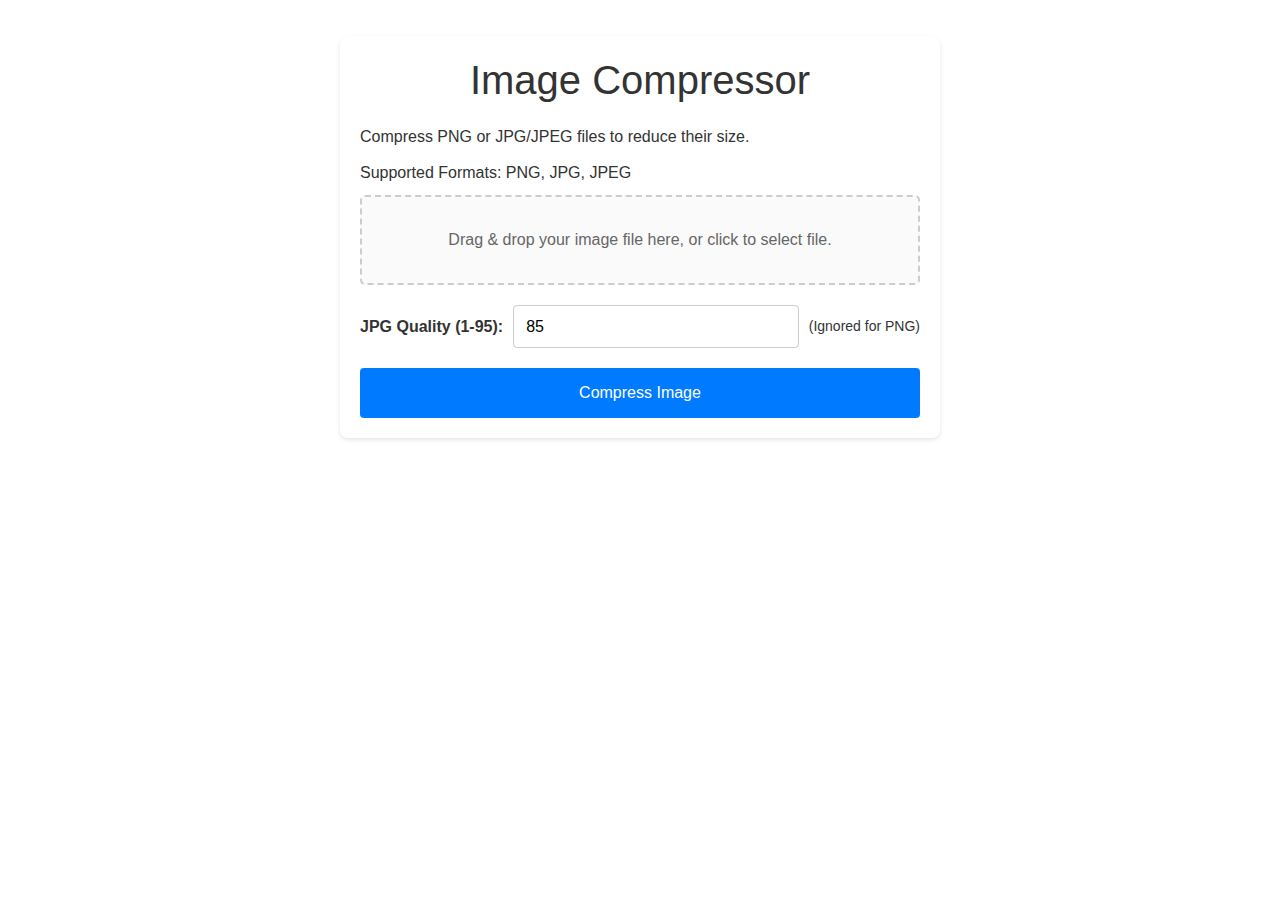
<file: frontend/tools/image-compressor/index.html>
<!DOCTYPE html>
<html lang="en">
  <head>
    <meta charset="UTF-8" />
    <meta name="viewport" content="width=device-width, initial-scale=1.0" />
    <title>Image Compressor</title>
    <!-- Bootstrap CSS -->
    <link
      href="https://cdn.jsdelivr.net/npm/bootstrap@5.3.3/dist/css/bootstrap.min.css"
      rel="stylesheet"
      integrity="sha384-QWTKZyjpPEjISv5WaRU9OFeRpok6YctnYmDr5pNlyT2bRjXh0JMhjY6hW+ALEwIH"
      crossorigin="anonymous"
    />
    <link
      rel="stylesheet"
      href="https://cdn.jsdelivr.net/npm/bootstrap-icons@1.11.3/font/bootstrap-icons.min.css"
    />
    <!-- Local Styles -->
    <link rel="stylesheet" href="/frontend/tools/image-compressor/style.css" />
  </head>
  <body>
    <div class="container">
      <h1>Image Compressor</h1>
      <p>Compress PNG or JPG/JPEG files to reduce their size.</p>
      <p>Supported Formats: PNG, JPG, JPEG</p>

      <form id="upload-form" enctype="multipart/form-data">
        <div id="drop-area">
          <p>Drag & drop your image file here, or click to select file.</p>
          <input type="file" id="file-input" accept=".png,.jpg,.jpeg" />
          <p id="file-name-display"></p>
        </div>

        <div class="options" id="quality-option">
          <label for="quality">JPG Quality (1-95):</label>
          <input
            type="number"
            id="quality"
            name="quality"
            value="85"
            min="1"
            max="95"
          />
          <small>(Ignored for PNG)</small>
        </div>

        <button type="submit" id="submit-button">Compress Image</button>
      </form>

      <div id="status-area">
        <p id="status-message"></p>
        <a id="download-link" style="display: none">Download Compressed File</a>
      </div>
      <div id="error-area" class="error-message" style="display: none"></div>
    </div>

    <!-- Local Script -->
    <script src="/frontend/tools/image-compressor/script.js"></script>
  </body>
</html>
</file>
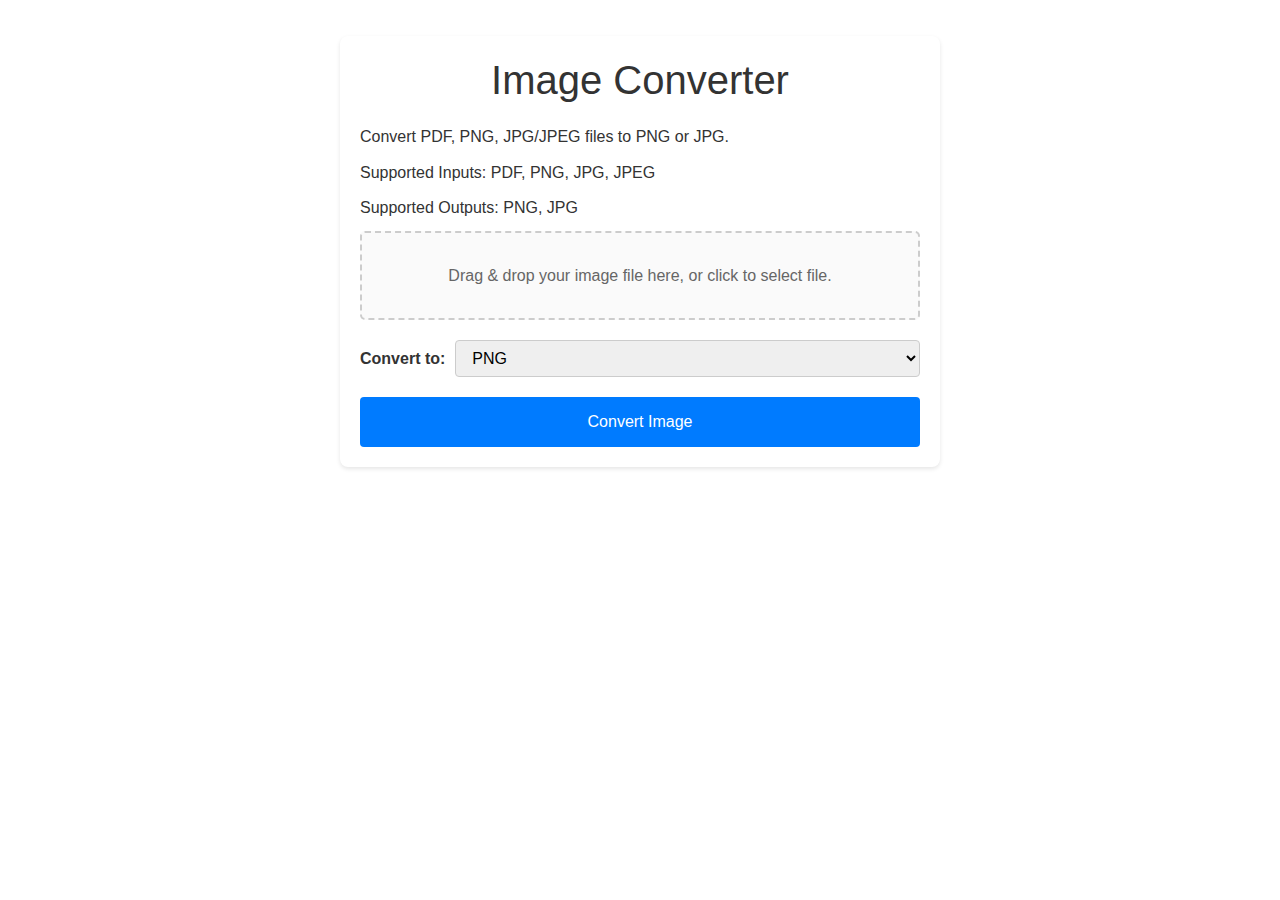
<file: frontend/tools/image-converter/index.html>
<!DOCTYPE html>
<html lang="en">
  <head>
    <meta charset="UTF-8" />
    <meta name="viewport" content="width=device-width, initial-scale=1.0" />
    <title>Image Converter</title>
    <!-- Bootstrap CSS -->
    <link
      href="https://cdn.jsdelivr.net/npm/bootstrap@5.3.3/dist/css/bootstrap.min.css"
      rel="stylesheet"
      integrity="sha384-QWTKZyjpPEjISv5WaRU9OFeRpok6YctnYmDr5pNlyT2bRjXh0JMhjY6hW+ALEwIH"
      crossorigin="anonymous"
    />
    <link
      rel="stylesheet"
      href="https://cdn.jsdelivr.net/npm/bootstrap-icons@1.11.3/font/bootstrap-icons.min.css"
    />
    <!-- Local Styles -->
    <link rel="stylesheet" href="/frontend/tools/image-converter/style.css" />
  </head>
  <body>
    <div class="container">
      <h1>Image Converter</h1>
      <p>Convert PDF, PNG, JPG/JPEG files to PNG or JPG.</p>
      <p>Supported Inputs: PDF, PNG, JPG, JPEG</p>
      <p>Supported Outputs: PNG, JPG</p>

      <form id="upload-form" enctype="multipart/form-data">
        <div id="drop-area">
          <p>Drag & drop your image file here, or click to select file.</p>
          <input type="file" id="file-input" accept=".pdf,.png,.jpg,.jpeg" />
          <p id="file-name-display"></p>
        </div>

        <div class="options">
          <label for="output-format">Convert to:</label>
          <select id="output-format" name="output_format">
            <option value="png" selected>PNG</option>
            <option value="jpg">JPG</option>
          </select>
        </div>

        <button type="submit" id="submit-button">Convert Image</button>
      </form>

      <div id="status-area">
        <p id="status-message"></p>
        <a id="download-link" style="display: none">Download Converted File</a>
      </div>
      <div id="error-area" class="error-message" style="display: none"></div>
    </div>

    <!-- Local Script -->
    <script src="/frontend/tools/image-converter/script.js"></script>
  </body>
</html>
</file>
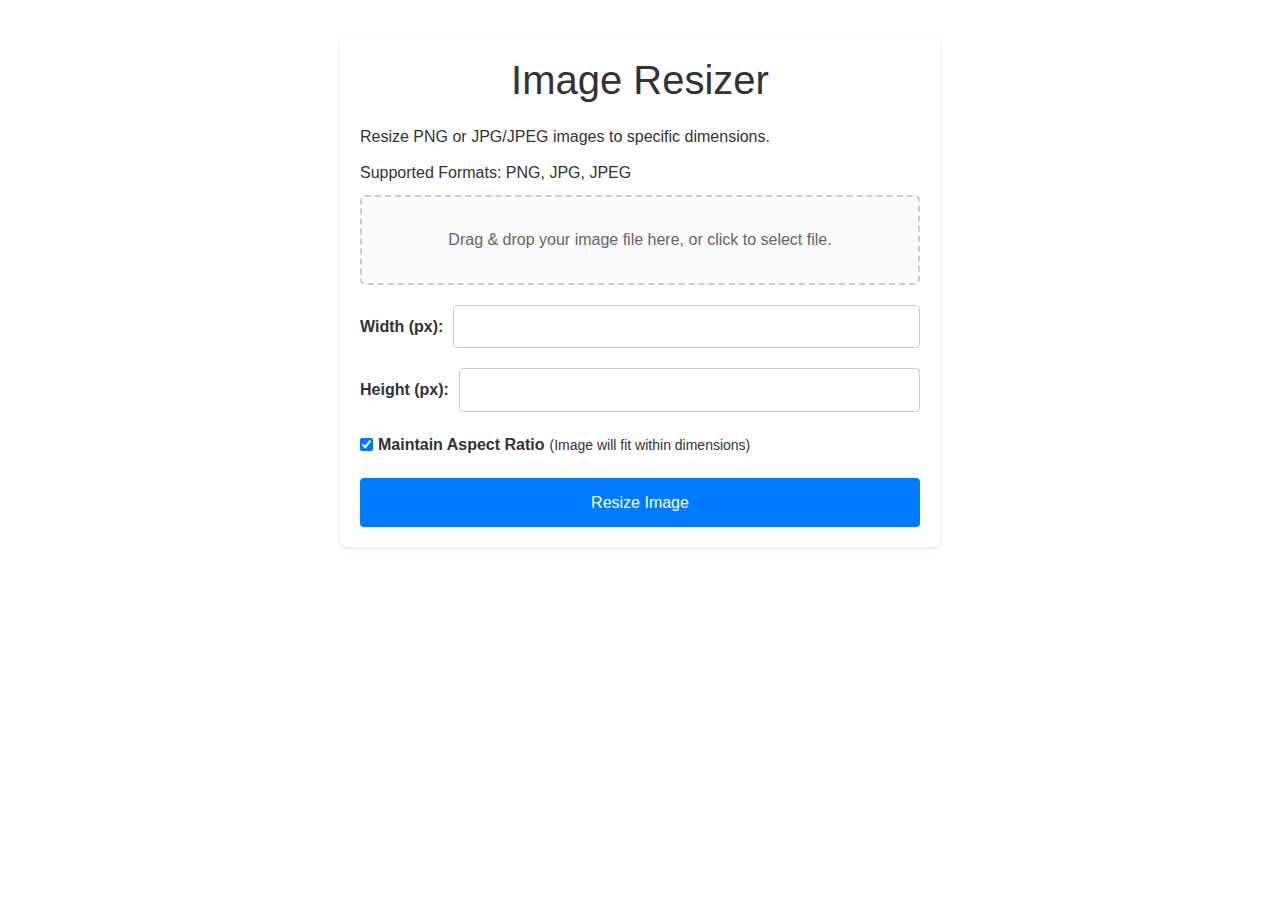
<file: frontend/tools/image-resizer/index.html>
<!DOCTYPE html>
<html lang="en">
  <head>
    <meta charset="UTF-8" />
    <meta name="viewport" content="width=device-width, initial-scale=1.0" />
    <title>Image Resizer</title>
    <!-- Bootstrap CSS -->
    <link
      href="https://cdn.jsdelivr.net/npm/bootstrap@5.3.3/dist/css/bootstrap.min.css"
      rel="stylesheet"
      integrity="sha384-QWTKZyjpPEjISv5WaRU9OFeRpok6YctnYmDr5pNlyT2bRjXh0JMhjY6hW+ALEwIH"
      crossorigin="anonymous"
    />
    <link
      rel="stylesheet"
      href="https://cdn.jsdelivr.net/npm/bootstrap-icons@1.11.3/font/bootstrap-icons.min.css"
    />
    <!-- Local Styles -->
    <link rel="stylesheet" href="/frontend/tools/image-resizer/style.css" />
  </head>
  <body>
    <div class="container">
      <h1>Image Resizer</h1>
      <p>Resize PNG or JPG/JPEG images to specific dimensions.</p>
      <p>Supported Formats: PNG, JPG, JPEG</p>

      <form id="upload-form" enctype="multipart/form-data">
        <div id="drop-area">
          <p>Drag & drop your image file here, or click to select file.</p>
          <input type="file" id="file-input" accept=".png,.jpg,.jpeg" />
          <p id="file-name-display"></p>
        </div>

        <div class="options">
          <label for="width">Width (px):</label>
          <input type="number" id="width" name="width" required min="1" />
        </div>
        <div class="options">
          <label for="height">Height (px):</label>
          <input type="number" id="height" name="height" required min="1" />
        </div>
        <div class="options checkbox-label">
          <input
            type="checkbox"
            id="maintain-aspect"
            name="maintain_aspect_ratio"
            value="true"
            checked
          />
          <label for="maintain-aspect">Maintain Aspect Ratio</label>
          <small>(Image will fit within dimensions)</small>
        </div>

        <button type="submit" id="submit-button">Resize Image</button>
      </form>

      <div id="status-area">
        <p id="status-message"></p>
        <a id="download-link" style="display: none">Download Resized File</a>
      </div>
      <div id="error-area" class="error-message" style="display: none"></div>
    </div>

    <!-- Local Script -->
    <script src="/frontend/tools/image-resizer/script.js"></script>
  </body>
</html>
</file>
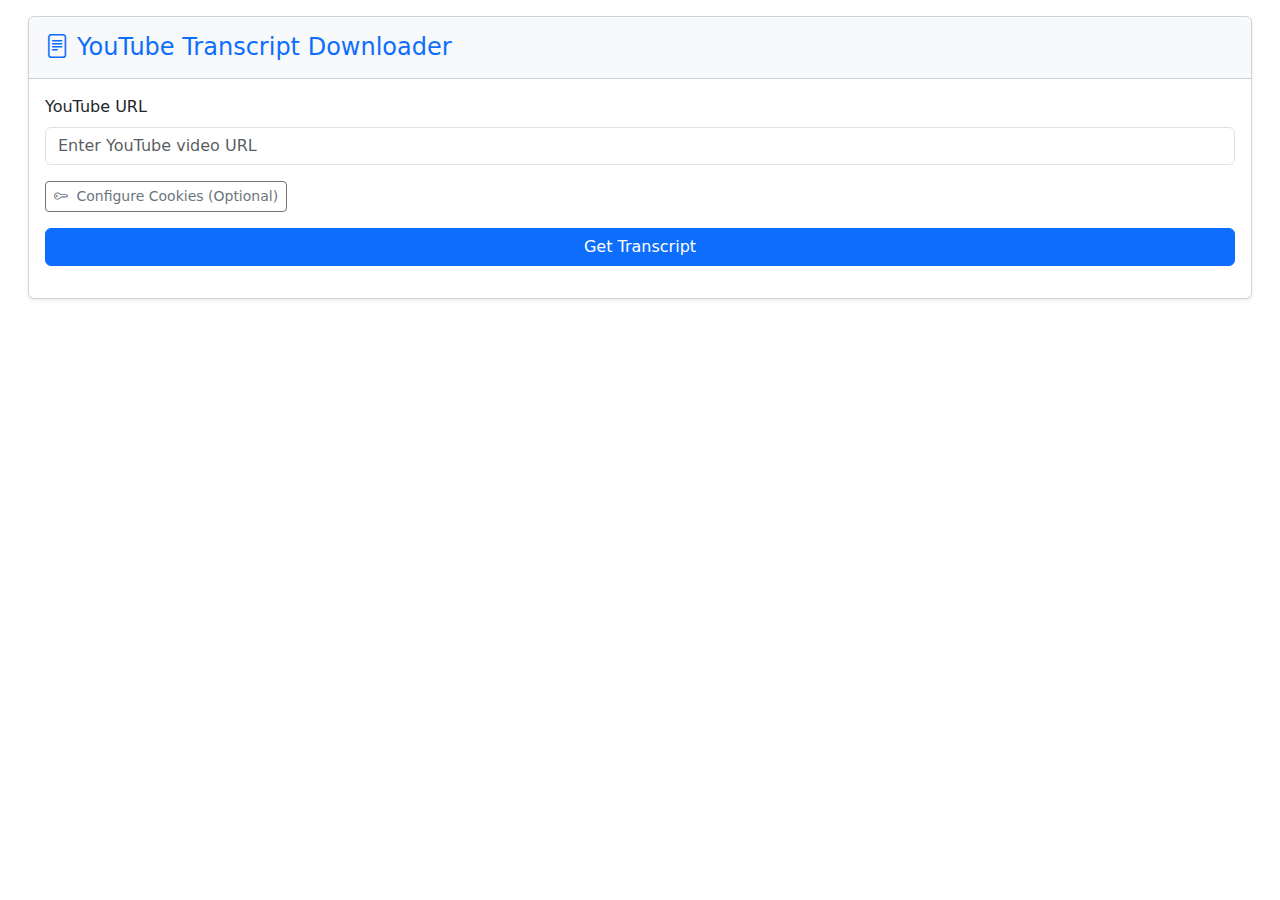
<file: frontend/tools/youtube-transcript/index.html>
<!DOCTYPE html>
<html lang="en">
  <head>
    <meta charset="UTF-8" />
    <meta name="viewport" content="width=device-width, initial-scale=1.0" />
    <title>YouTube Transcript Tool</title>
    <!-- Bootstrap CSS -->
    <link
      href="https://cdn.jsdelivr.net/npm/bootstrap@5.3.3/dist/css/bootstrap.min.css"
      rel="stylesheet"
      integrity="sha384-QWTKZyjpPEjISv5WaRU9OFeRpok6YctnYmDr5pNlyT2bRjXh0JMhjY6hW+ALEwIH"
      crossorigin="anonymous"
    />
    <link
      rel="stylesheet"
      href="https://cdn.jsdelivr.net/npm/bootstrap-icons@1.11.3/font/bootstrap-icons.min.css"
    />
    <style>
      /* Minimal styles for iframe context */
      body {
        padding: 1rem; /* Add some padding inside the iframe */
        background-color: transparent; /* Allow parent theme background */
      }
      /* Ensure text area uses more height */
      #transcriptOutput {
        min-height: 250px;
      }
    </style>
  </head>
  <body>
    <div class="container-fluid">
      <div class="card shadow-sm">
        <div class="card-header bg-light py-3">
          <h1 class="h4 mb-0 text-primary">
            <i class="bi bi-file-text me-2"></i>YouTube Transcript Downloader
          </h1>
        </div>
        <div class="card-body">
          <div
            class="alert alert-danger d-none"
            role="alert"
            id="errorDisplay"
          ></div>

          <div class="mb-3">
            <label for="url" class="form-label">YouTube URL</label>
            <input
              type="text"
              class="form-control"
              id="url"
              placeholder="Enter YouTube video URL"
            />
          </div>

          <!-- Placeholder for Cookie Manager -->
          <div id="cookieManagerContainer"></div>

          <div class="d-grid gap-2 mb-3">
            <button class="btn btn-primary" id="getTranscriptBtn" type="button">
              <span
                class="spinner-border spinner-border-sm me-2 d-none"
                role="status"
                aria-hidden="true"
              ></span>
              Get Transcript
            </button>
          </div>

          <div id="transcriptSection" class="mt-4 pt-4 border-top d-none">
            <div class="d-flex justify-content-between align-items-center mb-2">
              <label for="transcriptOutput" class="form-label mb-0 fw-semibold"
                >Transcript</label
              >
              <span id="transcriptLoading" class="text-muted small d-none">
                <span
                  class="spinner-border spinner-border-sm me-1"
                  role="status"
                  aria-hidden="true"
                ></span>
                Loading...
              </span>
            </div>
            <textarea
              id="transcriptOutput"
              class="form-control font-monospace"
              rows="12"
              readonly
              placeholder="Transcript will appear here..."
            ></textarea>
            <div class="text-end mt-2">
              <button
                class="btn btn-outline-secondary btn-sm"
                id="copyTranscriptBtn"
                type="button"
                disabled
              >
                <i class="bi bi-clipboard me-1"></i> Copy Transcript
              </button>
            </div>
            <div
              class="alert alert-danger d-none mt-2"
              role="alert"
              id="transcriptErrorDisplay"
            ></div>
          </div>
        </div>
      </div>
    </div>

    <!-- Bootstrap JS Bundle -->
    <script
      src="https://cdn.jsdelivr.net/npm/bootstrap@5.3.3/dist/js/bootstrap.bundle.min.js"
      integrity="sha384-YvpcrYf0tY3lHB60NNkmXc5s9fDVZLESaAA55NDzOxhy9GkcIdslK1eN7N6jIeHz"
      crossorigin="anonymous"
    ></script>
    <!-- Reusable Cookie Manager -->
    <script src="/frontend/common/CookieManager.js"></script>
    <!-- Local Script -->
    <script src="/frontend/tools/youtube-transcript/script.js"></script>
  </body>
</html>
</file>
<file: frontend/tools/image-compressor/style.css>
body {
  font-family: sans-serif;
  line-height: 1.6;
  margin: 0;
  padding: 1rem; /* Reduced padding to match other tools */
  background-color: transparent; /* Allow parent theme background */
  color: #333; /* Base color, Bootstrap variables will override in dark mode */
}

.container {
  max-width: 600px;
  margin: 20px auto;
  padding: 20px;
  background-color: #fff;
  border-radius: 8px;
  box-shadow: 0 2px 4px rgba(0, 0, 0, 0.1);
}

h1 {
  color: #333;
  text-align: center;
  margin-bottom: 20px;
}

p {
  margin-bottom: 10px;
}

#drop-area {
  border: 2px dashed #ccc;
  border-radius: 5px;
  padding: 30px;
  text-align: center;
  margin-bottom: 20px;
  cursor: pointer;
  background-color: #fafafa;
  transition: background-color 0.2s ease, border-color 0.2s ease;
}

#drop-area.highlight {
  border-color: #007bff;
  background-color: #e9f5ff;
}

#drop-area p {
  margin: 0;
  color: #666;
}

#file-input {
  display: none; /* Hide the default file input */
}

#file-name-display {
  margin-top: 10px;
  font-weight: bold;
  color: #555;
}

.options {
  margin-bottom: 20px;
  display: flex;
  align-items: center;
  gap: 10px;
}

label {
  font-weight: bold;
}

select,
input[type="number"],
input[type="text"] {
  padding: 8px 12px;
  border: 1px solid #ccc;
  border-radius: 4px;
  flex-grow: 1; /* Allow input/select to take available space */
}

button[type="submit"] {
  display: block;
  width: 100%;
  padding: 12px;
  background-color: #007bff;
  color: white;
  border: none;
  border-radius: 4px;
  cursor: pointer;
  font-size: 16px;
  transition: background-color 0.2s ease;
}

button[type="submit"]:hover {
  background-color: #0056b3;
}

button[type="submit"]:disabled {
  background-color: #ccc;
  cursor: not-allowed;
}

#status-area {
  margin-top: 20px;
  padding: 15px;
  background-color: #e9f5ff;
  border: 1px solid #b3d7ff;
  border-radius: 4px;
  text-align: center;
}

#status-message {
  margin: 0 0 10px 0;
  font-weight: bold;
}

#download-link {
  display: inline-block;
  padding: 8px 15px;
  background-color: #28a745;
  color: white;
  text-decoration: none;
  border-radius: 4px;
  transition: background-color 0.2s ease;
}

#download-link:hover {
  background-color: #218838;
}

.error-message {
  margin-top: 15px;
  padding: 10px;
  background-color: #f8d7da;
  color: #721c24;
  border: 1px solid #f5c6cb;
  border-radius: 4px;
  text-align: center;
}

.checkbox-label {
  display: flex;
  align-items: center;
  gap: 5px;
  cursor: pointer;
}
</file>
<file: frontend/tools/image-converter/style.css>
body {
  font-family: sans-serif;
  line-height: 1.6;
  margin: 0;
  padding: 1rem; /* Reduced padding to match other tools */
  background-color: transparent; /* Allow parent theme background */
  color: #333; /* Base color, Bootstrap variables will override in dark mode */
}

.container {
  max-width: 600px;
  margin: 20px auto;
  padding: 20px;
  background-color: #fff;
  border-radius: 8px;
  box-shadow: 0 2px 4px rgba(0, 0, 0, 0.1);
}

h1 {
  color: #333;
  text-align: center;
  margin-bottom: 20px;
}

p {
  margin-bottom: 10px;
}

#drop-area {
  border: 2px dashed #ccc;
  border-radius: 5px;
  padding: 30px;
  text-align: center;
  margin-bottom: 20px;
  cursor: pointer;
  background-color: #fafafa;
  transition: background-color 0.2s ease, border-color 0.2s ease;
}

#drop-area.highlight {
  border-color: #007bff;
  background-color: #e9f5ff;
}

#drop-area p {
  margin: 0;
  color: #666;
}

#file-input {
  display: none; /* Hide the default file input */
}

#file-name-display {
  margin-top: 10px;
  font-weight: bold;
  color: #555;
}

.options {
  margin-bottom: 20px;
  display: flex;
  align-items: center;
  gap: 10px;
}

label {
  font-weight: bold;
}

select,
input[type="number"],
input[type="text"] {
  padding: 8px 12px;
  border: 1px solid #ccc;
  border-radius: 4px;
  flex-grow: 1; /* Allow input/select to take available space */
}

button[type="submit"] {
  display: block;
  width: 100%;
  padding: 12px;
  background-color: #007bff;
  color: white;
  border: none;
  border-radius: 4px;
  cursor: pointer;
  font-size: 16px;
  transition: background-color 0.2s ease;
}

button[type="submit"]:hover {
  background-color: #0056b3;
}

button[type="submit"]:disabled {
  background-color: #ccc;
  cursor: not-allowed;
}

#status-area {
  margin-top: 20px;
  padding: 15px;
  background-color: #e9f5ff;
  border: 1px solid #b3d7ff;
  border-radius: 4px;
  text-align: center;
}

#status-message {
  margin: 0 0 10px 0;
  font-weight: bold;
}

#download-link {
  display: inline-block;
  padding: 8px 15px;
  background-color: #28a745;
  color: white;
  text-decoration: none;
  border-radius: 4px;
  transition: background-color 0.2s ease;
}

#download-link:hover {
  background-color: #218838;
}

.error-message {
  margin-top: 15px;
  padding: 10px;
  background-color: #f8d7da;
  color: #721c24;
  border: 1px solid #f5c6cb;
  border-radius: 4px;
  text-align: center;
}

.checkbox-label {
  display: flex;
  align-items: center;
  gap: 5px;
  cursor: pointer;
}
</file>
<file: frontend/tools/image-resizer/style.css>
body {
  font-family: sans-serif;
  line-height: 1.6;
  margin: 0;
  padding: 1rem; /* Reduced padding to match other tools */
  background-color: transparent; /* Allow parent theme background */
  color: #333; /* Base color, Bootstrap variables will override in dark mode */
}

.container {
  max-width: 600px;
  margin: 20px auto;
  padding: 20px;
  background-color: #fff;
  border-radius: 8px;
  box-shadow: 0 2px 4px rgba(0, 0, 0, 0.1);
}

h1 {
  color: #333;
  text-align: center;
  margin-bottom: 20px;
}

p {
  margin-bottom: 10px;
}

#drop-area {
  border: 2px dashed #ccc;
  border-radius: 5px;
  padding: 30px;
  text-align: center;
  margin-bottom: 20px;
  cursor: pointer;
  background-color: #fafafa;
  transition: background-color 0.2s ease, border-color 0.2s ease;
}

#drop-area.highlight {
  border-color: #007bff;
  background-color: #e9f5ff;
}

#drop-area p {
  margin: 0;
  color: #666;
}

#file-input {
  display: none; /* Hide the default file input */
}

#file-name-display {
  margin-top: 10px;
  font-weight: bold;
  color: #555;
}

.options {
  margin-bottom: 20px;
  display: flex;
  align-items: center;
  gap: 10px;
}

label {
  font-weight: bold;
}

select,
input[type="number"],
input[type="text"] {
  padding: 8px 12px;
  border: 1px solid #ccc;
  border-radius: 4px;
  flex-grow: 1; /* Allow input/select to take available space */
}

button[type="submit"] {
  display: block;
  width: 100%;
  padding: 12px;
  background-color: #007bff;
  color: white;
  border: none;
  border-radius: 4px;
  cursor: pointer;
  font-size: 16px;
  transition: background-color 0.2s ease;
}

button[type="submit"]:hover {
  background-color: #0056b3;
}

button[type="submit"]:disabled {
  background-color: #ccc;
  cursor: not-allowed;
}

#status-area {
  margin-top: 20px;
  padding: 15px;
  background-color: #e9f5ff;
  border: 1px solid #b3d7ff;
  border-radius: 4px;
  text-align: center;
}

#status-message {
  margin: 0 0 10px 0;
  font-weight: bold;
}

#download-link {
  display: inline-block;
  padding: 8px 15px;
  background-color: #28a745;
  color: white;
  text-decoration: none;
  border-radius: 4px;
  transition: background-color 0.2s ease;
}

#download-link:hover {
  background-color: #218838;
}

.error-message {
  margin-top: 15px;
  padding: 10px;
  background-color: #f8d7da;
  color: #721c24;
  border: 1px solid #f5c6cb;
  border-radius: 4px;
  text-align: center;
}

.checkbox-label {
  display: flex;
  align-items: center;
  gap: 5px;
  cursor: pointer;
}
</file>
